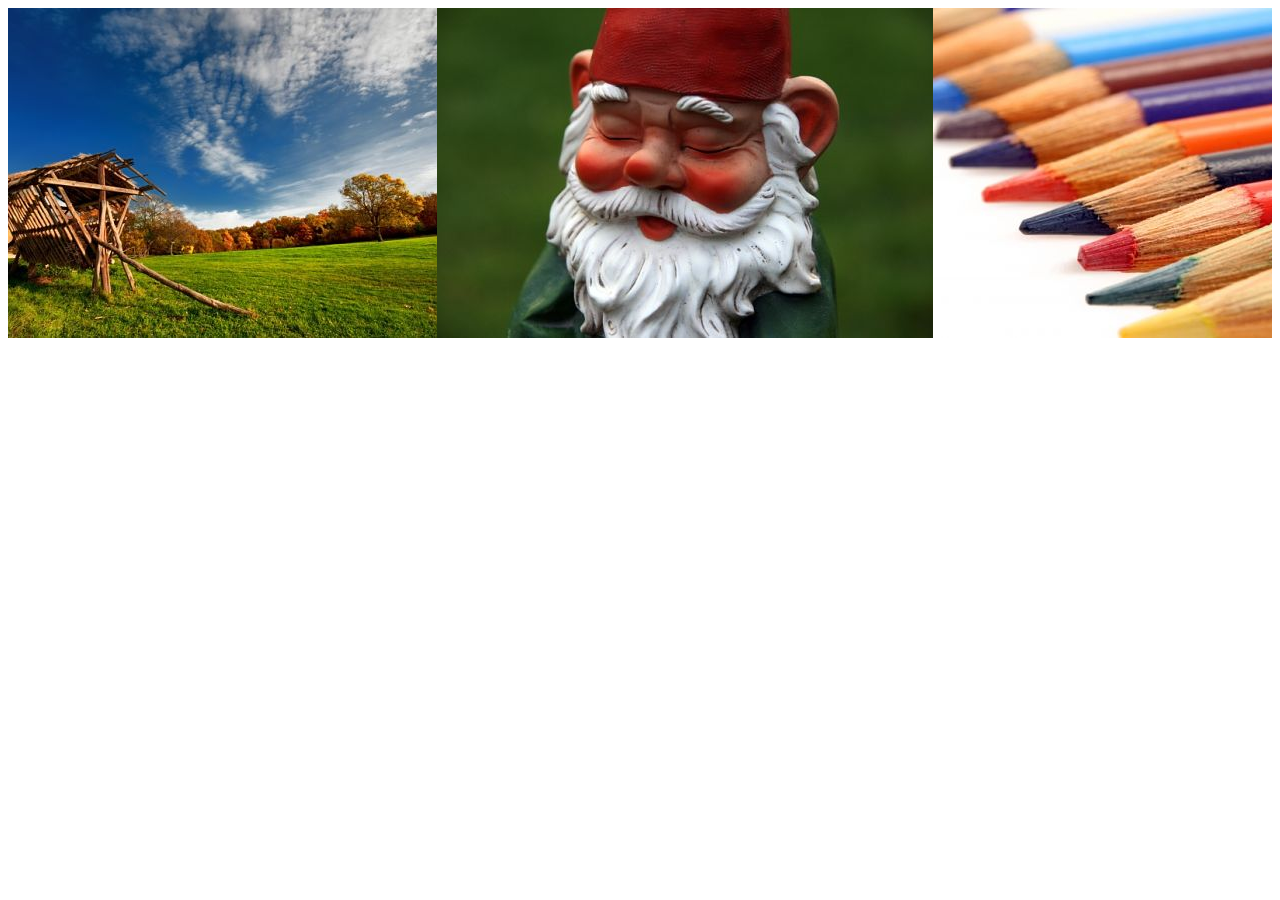
<file: horizontal-scroll/index.html>
<!DOCTYPE html>
<html>
<head>
	<title>Demo - jQuery Smooth Div Scroll - Thomas Kahn</title>
	
	<!-- the CSS for Smooth Div Scroll -->
	<link rel="Stylesheet" type="text/css" href="css/smoothDivScroll.css" />
	
	<!-- Styles for my specific scrolling content -->
	<style type="text/css">

		#makeMeScrollable
		{
			width:100%;
			height: 330px;
			position: relative;
		}
		
		/* Replace the last selector for the type of element you have in
		   your scroller. If you have div's use #makeMeScrollable div.scrollableArea div,
		   if you have links use #makeMeScrollable div.scrollableArea a and so on. */
		#makeMeScrollable div.scrollableArea img
		{
			position: relative;
			float: left;
			margin: 0;
			padding: 0;
			/* If you don't want the images in the scroller to be selectable, try the following
			   block of code. It's just a nice feature that prevent the images from
			   accidentally becoming selected/inverted when the user interacts with the scroller. */
			-webkit-user-select: none;
			-khtml-user-select: none;
			-moz-user-select: none;
			-o-user-select: none;
			user-select: none;
		}
	</style>

</head>

<body>

	<div id="makeMeScrollable">
		<img src="images/demo/field.jpg" alt="Demo image" id="field" />
		<img src="images/demo/gnome.jpg" alt="Demo image" id="gnome" />
		<img src="images/demo/pencils.jpg" alt="Demo image" id="pencils" />
		<img src="images/demo/golf.jpg" alt="Demo image" id="golf" />
		<img src="images/demo/river.jpg" alt="Demo image" id="river" />
		<img src="images/demo/train.jpg" alt="Demo image" id="train" />
		<img src="images/demo/leaf.jpg" alt="Demo image" id="leaf" />
		<img src="images/demo/dog.jpg" alt="Demo image" id="dog" />
	</div>

	<!-- LOAD JAVASCRIPT LATE - JUST BEFORE THE BODY TAG 
	     That way the browser will have loaded the images
		 and will know the width of the images. No need to
		 specify the width in the CSS or inline. -->

	<!-- jQuery library - Please load it from Google API's -->
	<script src="https://ajax.googleapis.com/ajax/libs/jquery/1.8.1/jquery.min.js" type="text/javascript"></script>

	<!-- jQuery UI Widget and Effects Core (custom download)
	     You can make your own at: http://jqueryui.com/download -->
	<script src="js/jquery-ui-1.8.23.custom.min.js" type="text/javascript"></script>
	
	<!-- Latest version (3.0.6) of jQuery Mouse Wheel by Brandon Aaron
	     You will find it here: http://brandonaaron.net/code/mousewheel/demos -->
	<script src="js/jquery.mousewheel.min.js" type="text/javascript"></script>

	<!-- jQuery Kinectic (1.5) used for touch scrolling -->
	<script src="js/jquery.kinetic.js" type="text/javascript"></script>

	<!-- Smooth Div Scroll 1.3 minified-->
	<script src="js/jquery.smoothdivscroll-1.3-min.js" type="text/javascript"></script>

	<!-- If you want to look at the uncompressed version you find it at
	     js/jquery.smoothDivScroll-1.3.js -->

	<!-- Plugin initialization -->
	<script type="text/javascript">
		// Initialize the plugin with no custom options
		$(document).ready(function () {
			// None of the options are set
			$("div#makeMeScrollable").smoothDivScroll({
				autoScrollingMode: "onStart"
			});
		});
	</script>

</body>
</html>
</file>
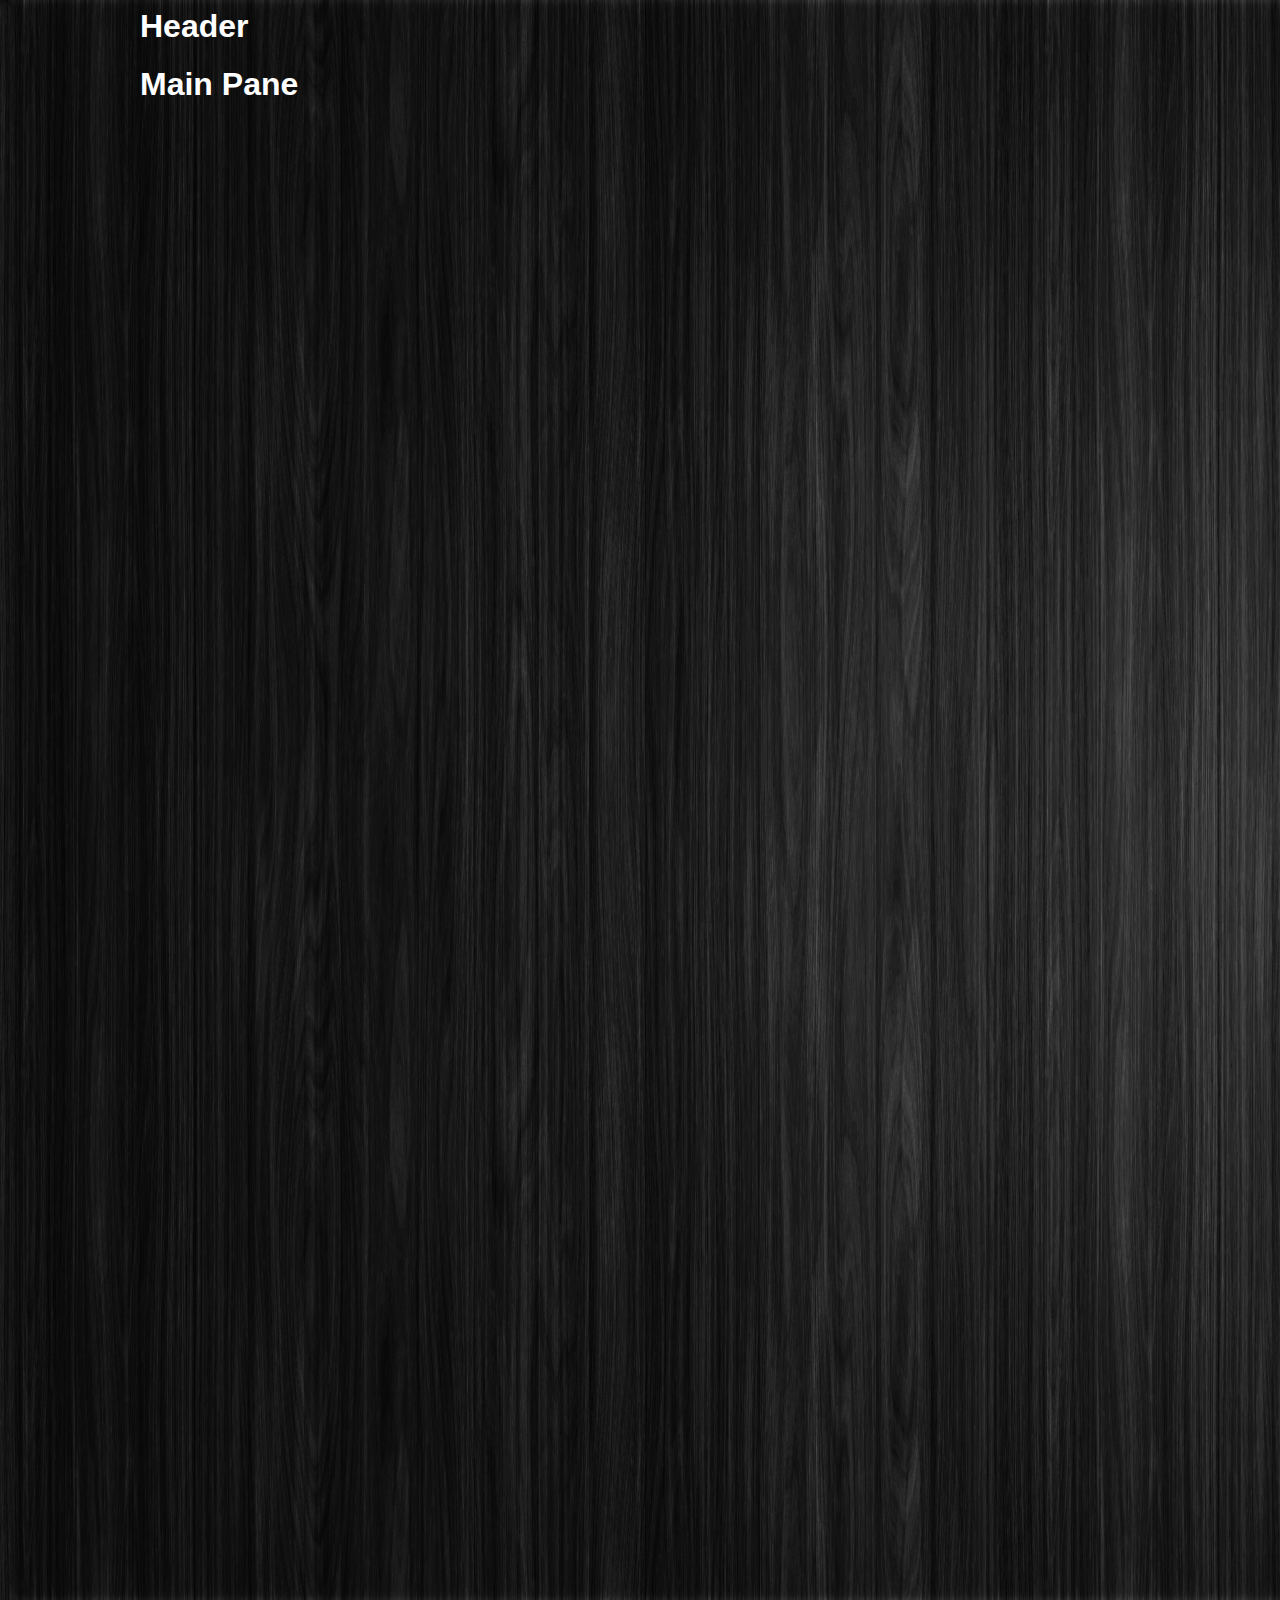
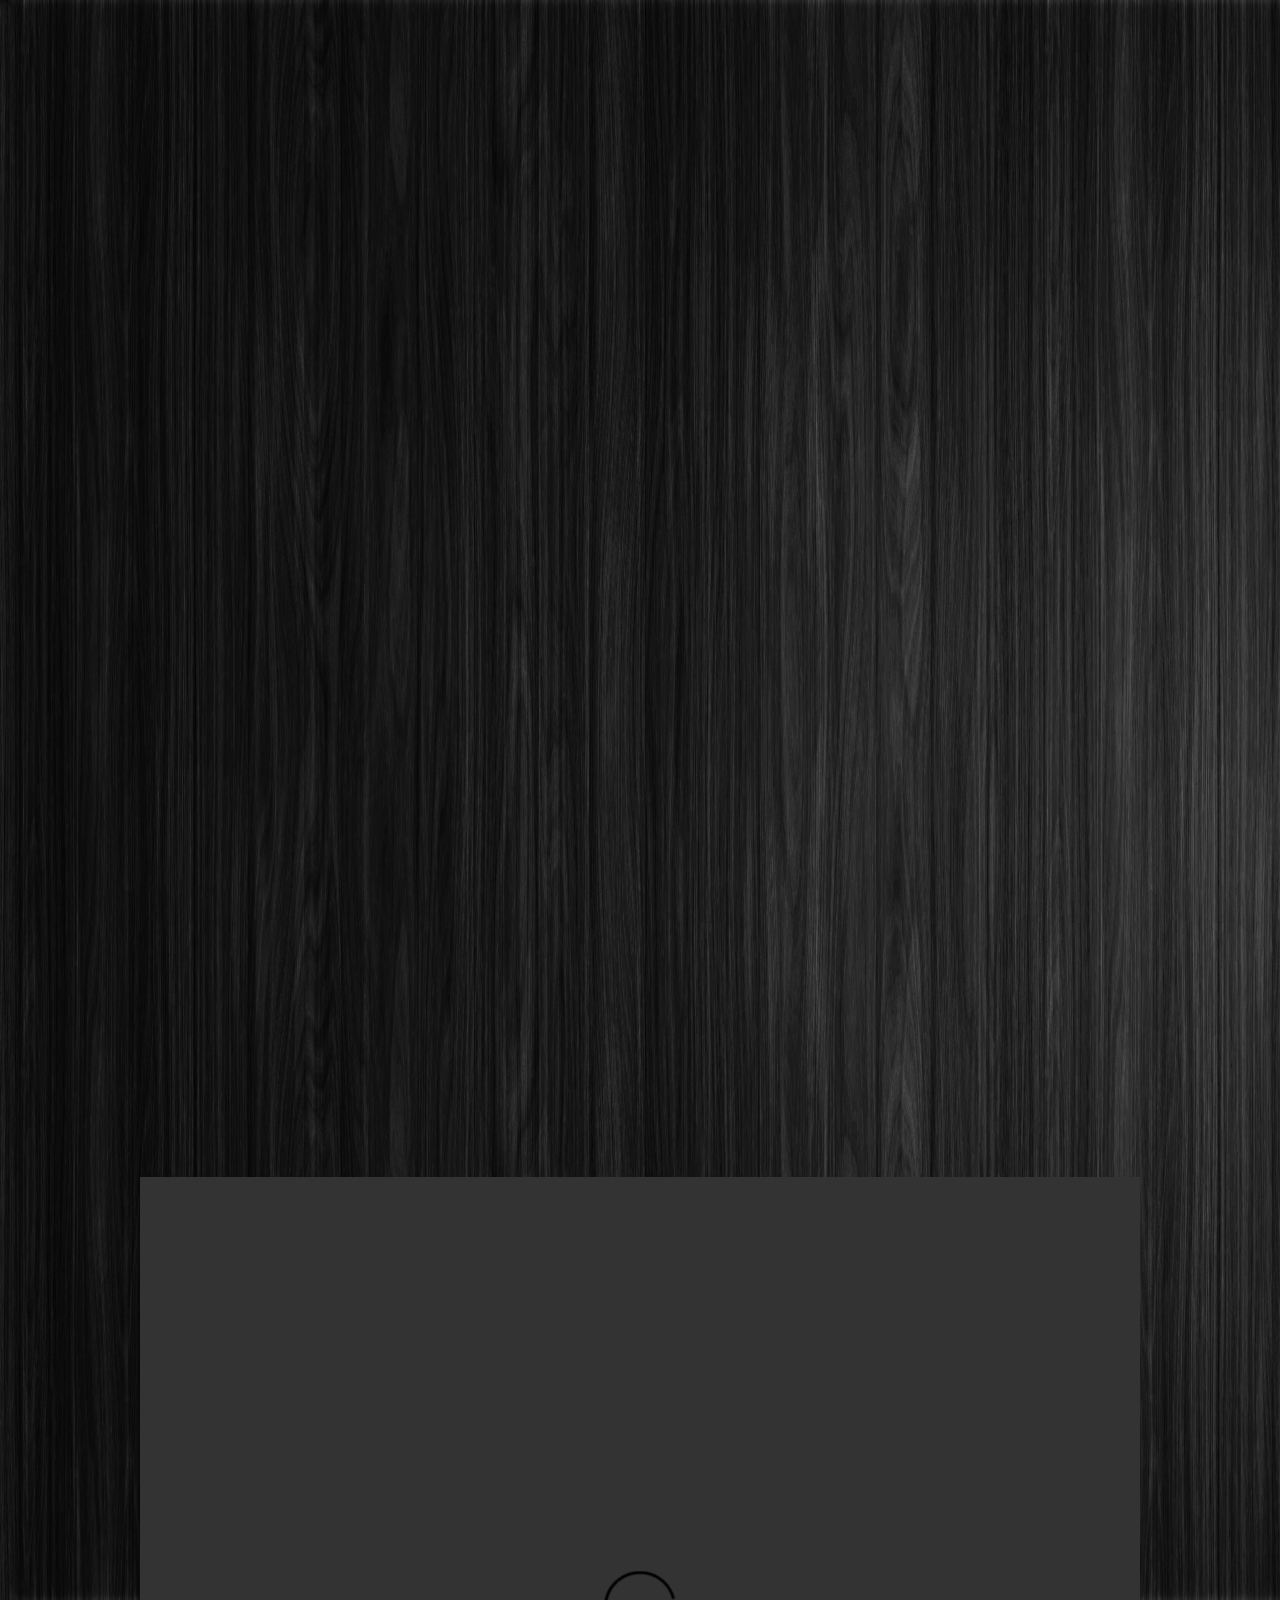
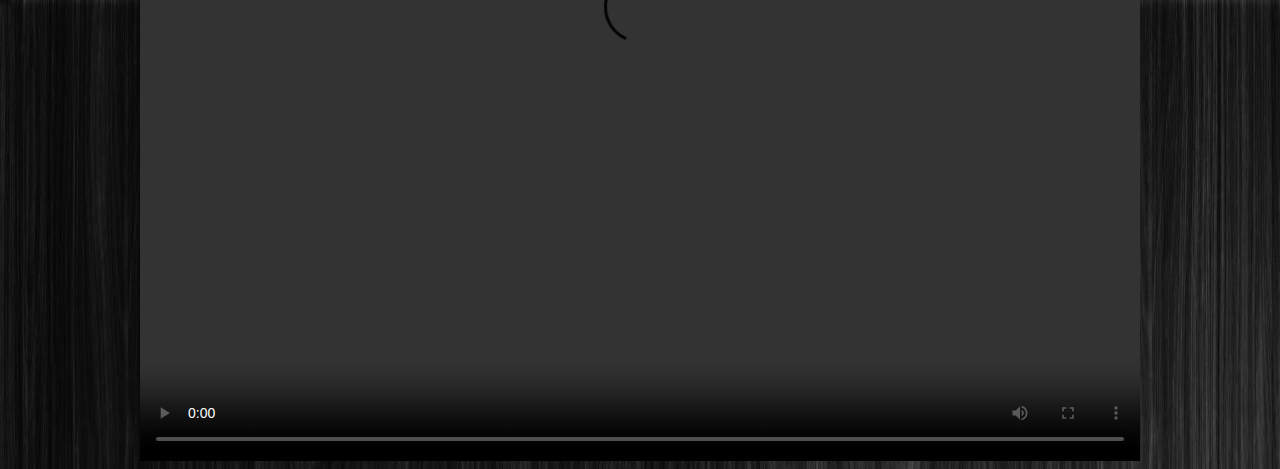
<file: index-tiles.html>
<html>

<head>
	
	<link rel="stylesheet" type="text/css" href="index.css" />
	
</head>

<body>	
	<div class = "content">
	
		<!-- header -->
		<div class = "header">
			<h1>Header</h1>
		</div>
		
		<div>
			<h1>Main Pane</h1>
		</div>
	
		<!-- left pane -->
		<div class = "mainPane">
			<iframe width="100%" height="100%" 
			src="http://www.youtube.com/embed/cmGLcBKgFbQ" 
			frameborder="0" allowfullscreen></iframe>
						
		</div>
		
		<!-- right pane -->
		
		
		<div class = "feedRow">
			<div id = "leftFeed"></div>
			<div id = "middleFeed"><iframe width="100%" height="100%" 
			src="http://www.youtube.com/embed/L1KfBNqZ8c0?modestbranding=1" frameborder="0" allowfullscreen></iframe></div>
			<div id = "rightFeed"></div>
		</div>
		
		<div class = "feedRow">
			<div id = "rightFeed"><iframe width="100%" height="100%" 
			src="http://www.youtube.com/embed/Orww0cxwMFA?modestbranding=1" frameborder="0" allowfullscreen></iframe></div>
			<div id = "middleFeed"></div>
			<div id = "leftFeed"></div>
		</div>
		
		<div class = "feedRow">
			<div id = "leftFeed"></div>
			<div id = "middleFeed">
			<video width="100%" height="100%" controls="controls">
			  <source src="/videos/Whenever"
			  type="video/mov" />			  
			  Your browser does not support the video tag.
			</video></div>
			<div id = "rightFeed"></div>
		</div>
		
		
		
			
			
			
		
		
	
	
	</div>
	

</body>

</html>
</file>
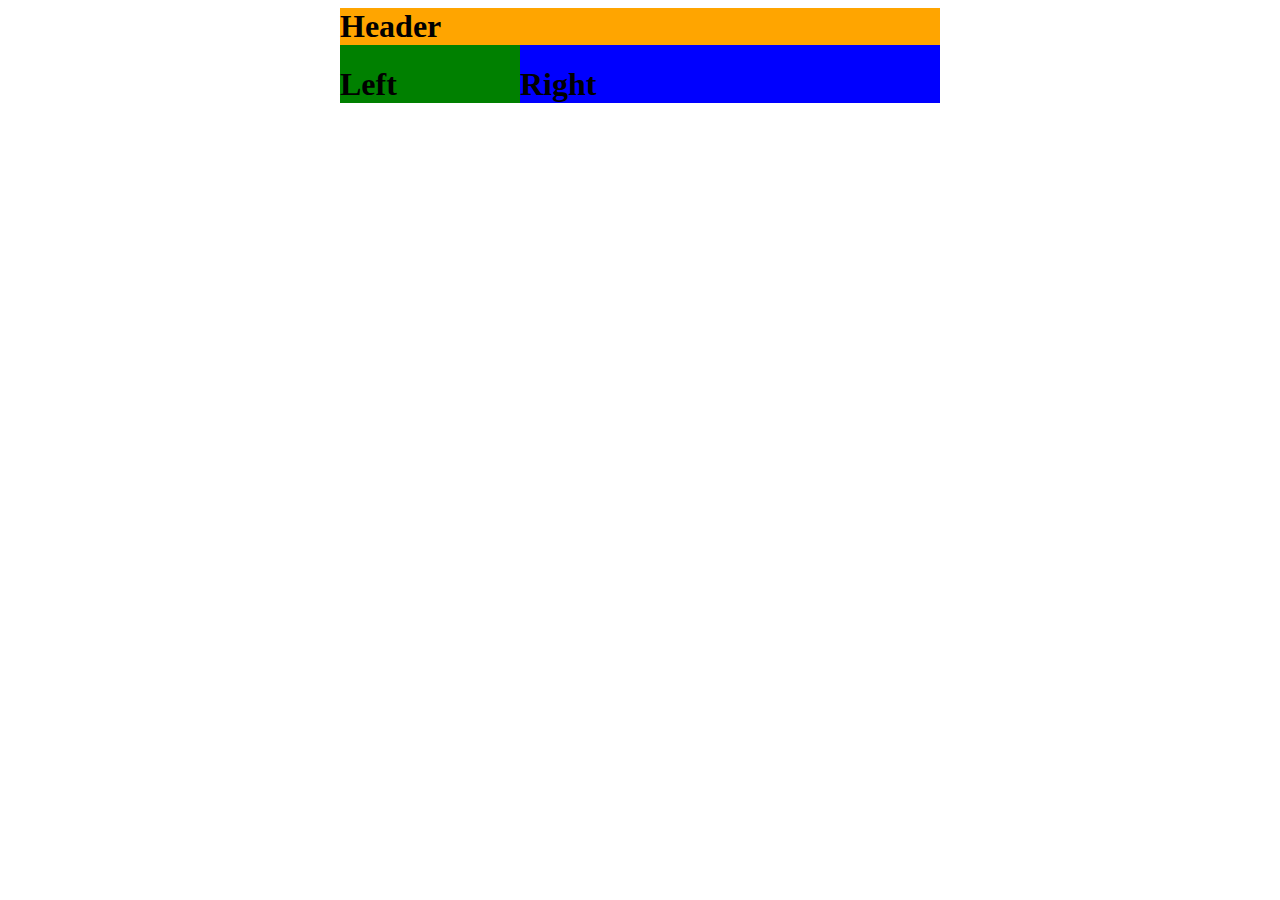
<file: left-menu.html>
<html>
<!-- comment --> 
<head>
        
        <style type="text/css">
                h1{
                        margin-bottom:0px;
                }
                
                .content{
                        width:600px;
                        margin:auto;                    
                        background-color:red;
                }
        
                .header{
                        background-color:orange;
                }
                
                
                .leftPane{
                        float:left;
                        width:30%;
                        background-color:green;
                }
                
                .rightPane{
                        float:left;
                        width:70%;
                        background-color:blue;
                }
                
        </style>

</head>

<body>
        <div class = "content">
        
                <!-- header -->
                <div class = "header">
                        <h1>Header</h1>
                </div>
        
                <!-- left pane -->
                <div class = "leftPane">
                        <h1>Left</h1>
                </div>
                
                <!-- right pane -->
                <div class = "rightPane">
                        <h1>Right</h1>
                </div>
        
        
        </div>
        
        
        

</div>

</body>

</html>
</file>
<file: horizontal-scroll/css/smoothDivScroll.css>
﻿/* You can alter this CSS in order to give Smooth Div Scroll your own look'n'feel */

/* Invisible left hotspot */
div.scrollingHotSpotLeft
{
	/* The hotspots have a minimum width of 100 pixels and if there is room the will grow
    and occupy 15% of the scrollable area (30% combined). Adjust it to your own taste. */
	min-width: 75px;
	width: 10%;
	height: 100%;
	/* There is a big background image and it's used to solve some problems I experienced
    in Internet Explorer 6. */
	background-image: url(../images/big_transparent.gif);
	background-repeat: repeat;
	background-position: center center;
	position: absolute;
	z-index: 200;
	left: 0;
	/*  The first url is for Firefox and other browsers, the second is for Internet Explorer */
	cursor: url(../images/cursors/cursor_arrow_left.png), url(../images/cursors/cursor_arrow_left.cur),w-resize;
}

/* Visible left hotspot */
div.scrollingHotSpotLeftVisible
{
	background-image: url(../images/arrow_left.gif);				
	background-color: #fff;
	background-repeat: no-repeat;
	opacity: 0.35; /* Standard CSS3 opacity setting */
	-moz-opacity: 0.35; /* Opacity for really old versions of Mozilla Firefox (0.9 or older) */
	filter: alpha(opacity = 35); /* Opacity for Internet Explorer. */
	zoom: 1; /* Trigger "hasLayout" in Internet Explorer 6 or older versions */
}

/* Invisible right hotspot */
div.scrollingHotSpotRight
{
	min-width: 75px;
	width: 10%;
	height: 100%;
	background-image: url(../images/big_transparent.gif);
	background-repeat: repeat;
	background-position: center center;
	position: absolute;
	z-index: 200;
	right: 0;
	cursor: url(../images/cursors/cursor_arrow_right.png), url(../images/cursors/cursor_arrow_right.cur),e-resize;
}

/* Visible right hotspot */
div.scrollingHotSpotRightVisible
{
	background-image: url(../images/arrow_right.gif);
	background-color: #fff;
	background-repeat: no-repeat;
	opacity: 0.35;
	filter: alpha(opacity = 35);
	-moz-opacity: 0.35;
	zoom: 1;
}

/* The scroll wrapper is always the same width and height as the containing element (div).
   Overflow is hidden because you don't want to show all of the scrollable area.
*/
div.scrollWrapper
{
	position: relative;
	overflow: hidden;
	width: 100%;
	height: 100%;
}

div.scrollableArea
{
	position: relative;
	width: auto;
	height: 100%;
}
</file>
<file: index.css>
body{
	background:url('images/black.jpg');
	//background-repeat:none;
	

}

.content{
	font-family:Arial;
	color:white;
	width:1000px;
	margin:auto;			
	//background-color:black;
	//min-height:650px;
}

a:link{
	color:white;
	// removes the underlining
	text-decoration:none;
}

a:visited{
	color:white;
	text-decoration:none;
	
}

.boxgrid{  
    width: 100%;  
    height: 100%;  
    //margin:10px;  
    float:left;  
    //background:#161613;  
    //border: solid 2px #8399AF;  
    overflow: hidden;  
    position: relative;  
}  
.boxgrid img{  
    position: absolute;  
    top: 0;  
    left: 0;  
    border: 0;  
} 

.boxcaption{  
    float: left;  
    position: absolute;  
    background: #000;  
    height: 100px;  
    width: 100%;  
    opacity: .8;  
    /* For IE 5-7 */  
    filter: progid:DXImageTransform.Microsoft.Alpha(Opacity=80);  
    /* For IE 8 */  
    -MS-filter: "progid:DXImageTransform.Microsoft.Alpha(Opacity=80)";  
}

.captionfull .boxcaption {  
    top: 260;  
    left: 0;  
}  
.caption .boxcaption {  
    top: 220;  
    left: 0;  
}

.info{
	color:white;
	padding:10px;
	text-align:center;
	margin-top:10%;
}

#name{
	font-size:50px;
	font-weight:bold;
}

#school{
	font-style:italic;
}

.row{
	height:225px;
	width:100%;
	//background-color:blue;

}


.row#one{
	//background-color:white;

}

.row#two{
	//background-color:white;
	border:0;
	height:200px
}

.row#three{
	background-color:white;
	border:0;
}

.tile{
	height:100%;
	float:left;
	margin-top:10px;
}

.tile#one{
	width:35%;
}

.tile#two{
	width:65%;
}

.tile#three{
	width:20%;
}

.tile#four{
	width:25%;
	background-color:#600cac;

}

div.tile#four:hover{
	background-color:#3c0470;
}

.tile#five{
	background-color:#ff5600;
	width:25%;
	
}

div.tile#five:hover{
	background-color:#a63800;
}

.tile#six{
	background-color:#00c12b;
	width:25%;
}

div.tile#six:hover{
	background-color:#007c21;
}

.tile#seven{
	background-color:#1f1ab2;
	width:25%;
}
	
div.tile#seven:hover{
	background-color:#0c0874;
}


.tileText{
	font-size:35px;
	font-weight:bold;
	text-align:center;
	margin-top:36%;
}

.behindText{
	text-align:right;
	margin-top:0%;
	font-size:50px;
	color:white;
	padding:10px;
}

.behindText#spotify{
	text-align:bottom;
}




.tile#spotify{
	width:30%;
	

}

.tile#soundcloud{
	width:30%;
	background-color:transparent;
	
}



.tile#youtube{

	width:40%;
}
</file>
